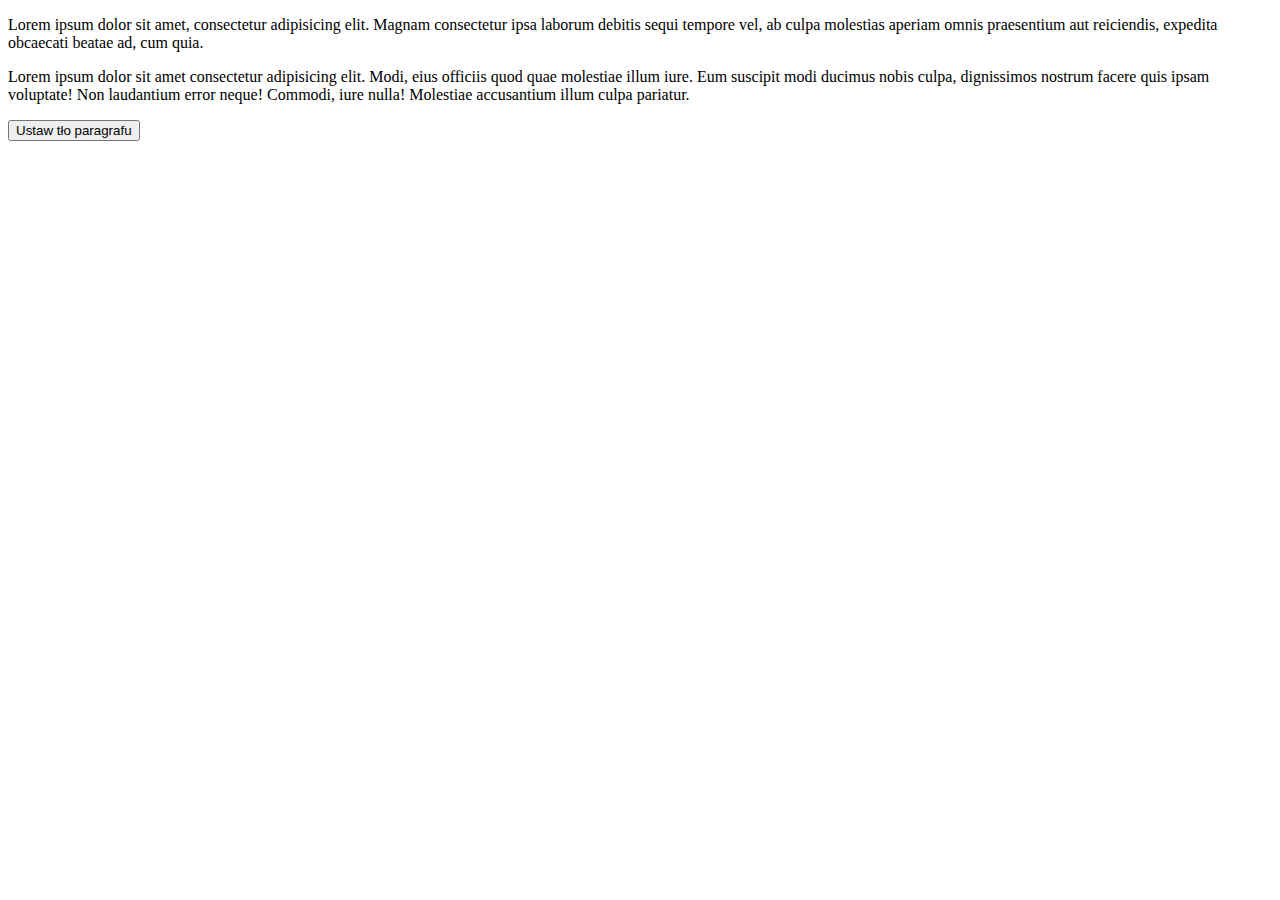
<file: 3-ustaw-tlo-elementow/index.html>
<!DOCTYPE html>
<html lang="en">
  <head>
    <meta charset="UTF-8" />
    <meta http-equiv="X-UA-Compatible" content="IE=edge" />
    <meta name="viewport" content="width=device-width, initial-scale=1.0" />
    <title>WARSZTAT - Ustaw tło elementów HTML</title>
    <link rel="stylesheet" href="css/style.css" />
  </head>
  <body>
    <p class="first">
      Lorem ipsum dolor sit amet, consectetur adipisicing elit. Magnam
      consectetur ipsa laborum debitis sequi tempore vel, ab culpa molestias
      aperiam omnis praesentium aut reiciendis, expedita obcaecati beatae ad,
      cum quia.
    </p>
    <p class="last">
      Lorem ipsum dolor sit amet consectetur adipisicing elit. Modi, eius
      officiis quod quae molestiae illum iure. Eum suscipit modi ducimus nobis
      culpa, dignissimos nostrum facere quis ipsam voluptate! Non laudantium
      error neque! Commodi, iure nulla! Molestiae accusantium illum culpa
      pariatur.
    </p>
    <button id="set-background">Ustaw tło paragrafu</button>

    <script src="js/script.js"></script>
  </body>
</html>
</file>
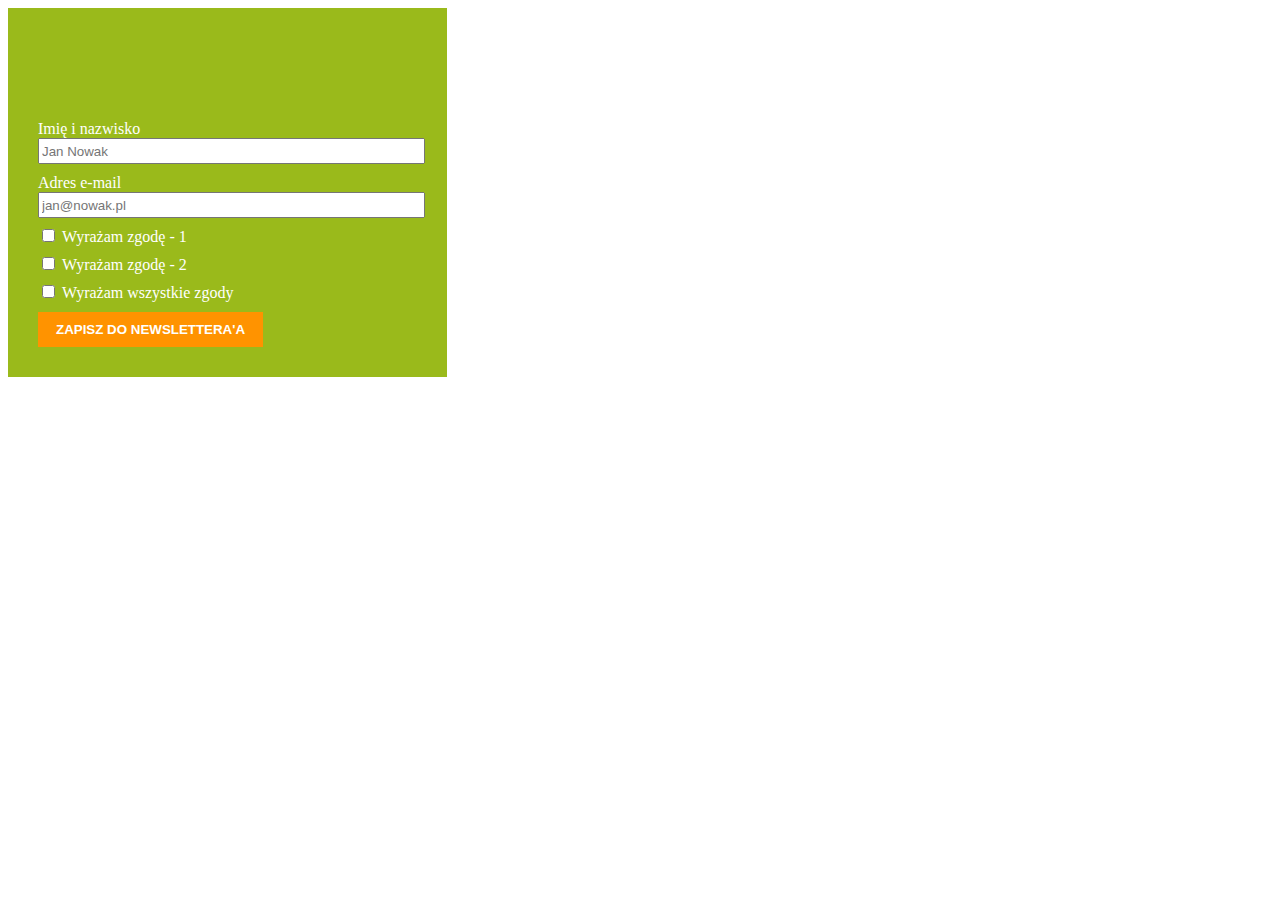
<file: 5-walidacja-formularza-zapisu-do-newslettera/index.html>
<!DOCTYPE html>
<html lang="en">
  <head>
    <meta charset="UTF-8" />
    <meta http-equiv="X-UA-Compatible" content="IE=edge" />
    <meta name="viewport" content="width=device-width, initial-scale=1.0" />
    <title>Warsztat - Walicacja formularza zapisu do Newslettera'a</title>
    <link rel="stylesheet" href="css/style.css" />
  </head>
  <body>
    <form action="" id="newsletter-form">
      <ul id="errors"></ul>
      <label for="name">Imię i nazwisko</label><br />
      <input type="text" name="name" id="name" placeholder="Jan Nowak" /><br />

      <label for="email">Adres e-mail</label><br />
      <input
        type="email"
        name="email"
        id="email"
        placeholder="jan@nowak.pl"
      /><br />

      <input type="checkbox" name="agree-1" id="agree-1" />
      <label for="agree-1">Wyrażam zgodę - 1</label><br />

      <input type="checkbox" name="agree-2" id="agree-2" />
      <label for="agree-2">Wyrażam zgodę - 2</label><br />

      <input type="checkbox" name="all-agree" id="all-agree" />
      <label for="all-agree">Wyrażam wszystkie zgody</label><br />

      <button type="submit" id="sign-up">Zapisz do Newslettera'a</button>
    </form>

    <script src="js/script.js"></script>
  </body>
</html>
</file>
<file: 3-ustaw-tlo-elementow/css/style.css>
.bg-red {
  background-color: red;
}

.bg-yellow {
  background-color: yellow;
}
</file>
<file: 5-walidacja-formularza-zapisu-do-newslettera/css/style.css>
form#newsletter-form {
  background-color: rgb(154, 186, 27);
  font-size: 16px;
  color: white;
  padding: 30px;
  width: 30%;
}

#errors {
  color: red;
  padding: 20px;
}

input,
label {
  display: inline-block;
}

label {
  margin-top: 10px;
}

input[type="text"],
input[type="email"] {
  height: 20px;
  width: 100%;
}

button[type="submit"] {
  background-color: #ff9300;
  color: #fff;
  text-transform: uppercase;
  border: 0;
  margin-top: 10px;
  padding: 10px 18px;
  cursor: pointer;
  font-weight: 700;
}

button[type="submit"]:hover {
  background-color: #333333;
}
</file>
